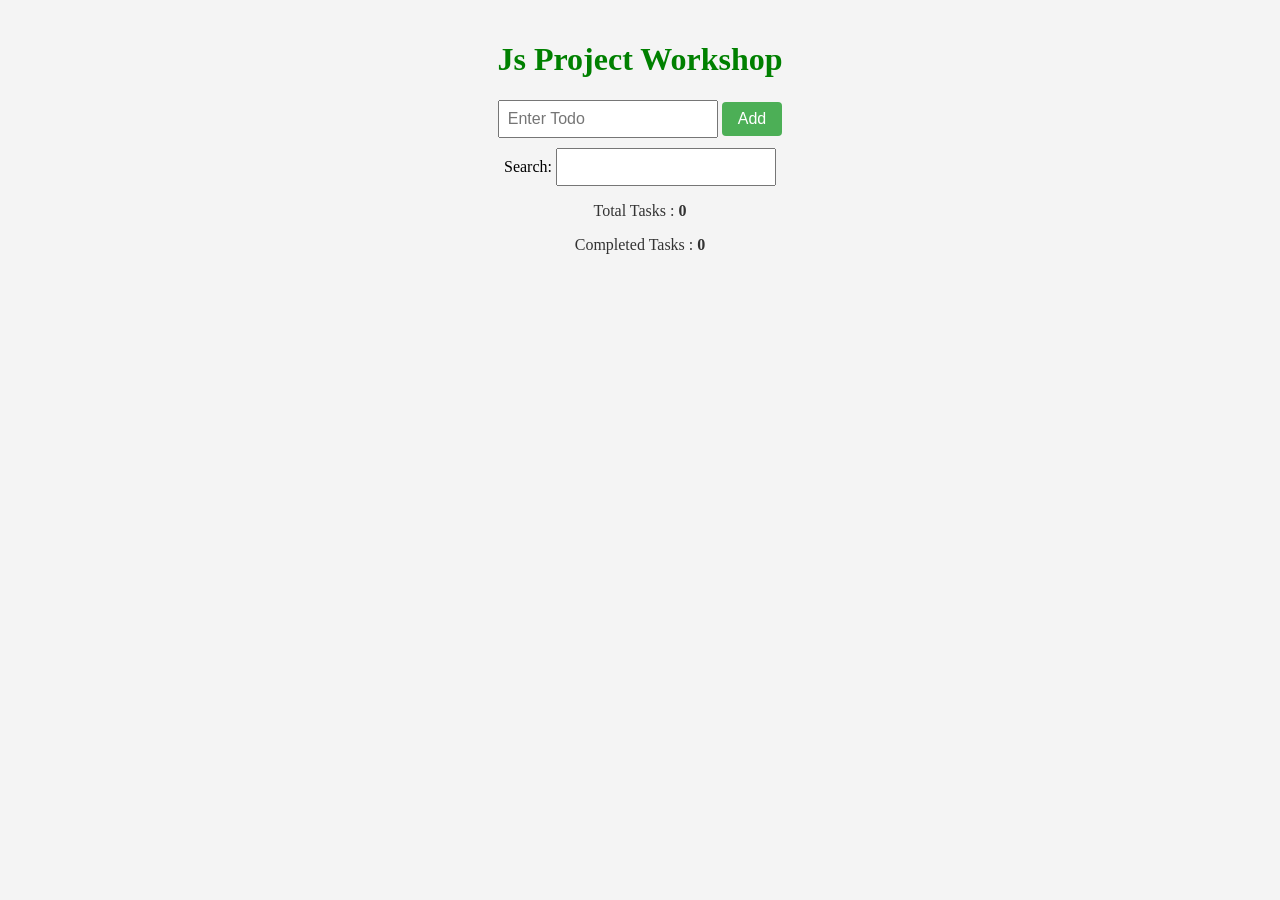
<file: Project1/index.html>
<!DOCTYPE html>
<html lang="en">
<head>
    <meta charset="UTF-8">
    <meta name="viewport" content="width=device-width, initial-scale=1.0">
    <title>Document</title>
    <link rel="stylesheet" href="./style.css">
</head>
<body>
    <h1>Js Project Workshop</h1>
    <div>
        <input type="text" name="todoInput" id="todoInput" placeholder="Enter Todo">
        <button type="submit" onclick="addTask()">Add</button>
    </div>

      <div>
        <label for="searchInput">Search:</label>
        <input type="text" name="searchInput" oninput="filterTasks()" id="searchInput">
    </div>

    <ul id="todoList">
    </ul>

    <div>
        <p>Total Tasks : <span id="totalTasks">0</span></p>
        <p>Completed Tasks : <span id="completedTasks">0</span></p>
    </div>
    <script src="./script.js"></script>
</body>
</html>
</file>
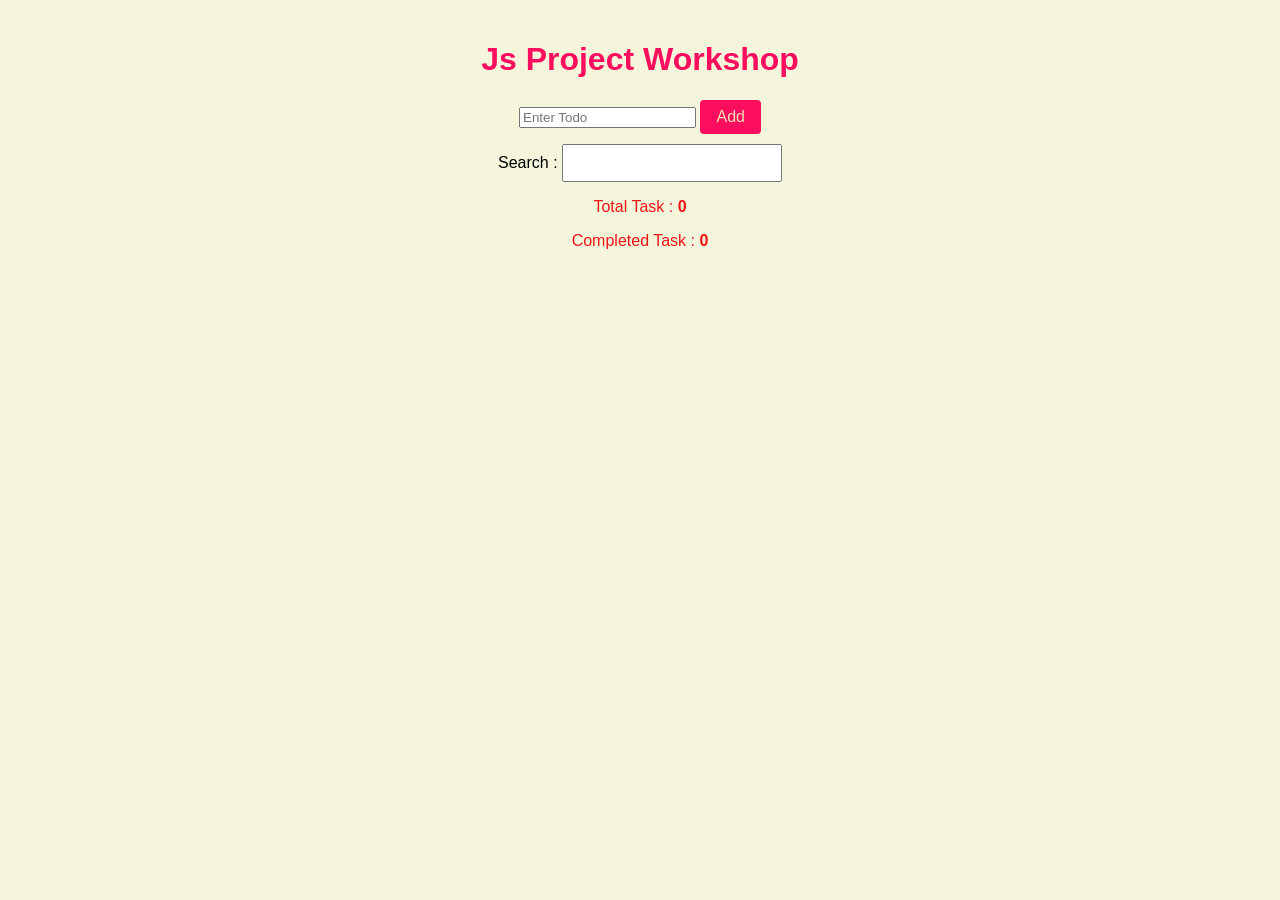
<file: Project/abc.html>
<!DOCTYPE html>
<html lang="en">
<head>
    <meta charset="UTF-8">
    <meta name="viewport" content="width=device-width, initial-scale=1.0">
    <title>Document</title>
    <link rel="stylesheet" href="./style.css">
</head>
<body>
    <h1> Js Project Workshop </h1>
    <div>
        <input type="text " name="todoInput" id="todoInput" placeholder="Enter Todo">
        <button type="submit"> Add </button>
    </div>

    <div>
        <label for="searchInput"> Search : </label>
        <input type="text" name="searchInput" id="searchInput">
    </div>

<ul id="todoList"></ul>

<div>
    <p> Total Task : <span id="totalTasks"> 0 </span></p>
    <p> Completed Task : <span id="completedTasks"> 0 </span></p>
</div>
<script src="./script.js"></script>
</body>
</html>
</file>
<file: Project1/style.css>
body{
    background-color: #f4f4f4;
    font-family: cursive;
    margin:0;
    padding:20px;
    text-align: center;
}

h1{
    color : green
}

div{
    margin-bottom: 10px;
}

input[type='text']{
    padding:8px;
    font-size: 16px;
}


button{
    padding: 8px 16px;
    font-size: 16px;
    cursor: pointer;
    background-color: #4CAF56;
    color:white;
    border:none;
    border-radius: 4px;
}
button:hover{
    background-color: #45a049;
}

p{
    color:#333;
    font-size: 16px;
}

span{
    font-weight: bold;
}

ul{
    list-style-type: none;
    padding: 0;
    margin:0
}

li{
    background-color: #fff;
    padding: 10px;
    margin:5px 0;
    border-radius: 4px;
    cursor: pointer;
}

li.completed{
    text-decoration: line-through;
    color:#808080

}

li:hover{
    background-color: #f2f2f2;
}
</file>
<file: Project/style.css>
body{
    background-color: beige;
    font-family: Arial, Helvetica, sans-serif;
    margin: 0;
    padding: 20px;
    text-align: center;
}

h1{
    color: rgb(252, 13, 93);
}

div{
    margin-bottom: 10px;
}
input[type="text"]{
    padding: 8px;
    font-size: 16px;
}

button{
    padding: 8px 16px;
    font-size: 16px;
    cursor: pointer;
    background-color: rgb(252, 13, 93);
    color: wheat;
    border: none;
    border-radius: 4px;
}

button:hover {
    background-color: rgb(226, 236, 233);
}

p{
    color: rgb(238, 21, 21);
    font-size: 16px;
}

span{
    font-weight: bold;
}

ul{
    list-style-type: none;
    padding: 0;
    margin: 0;
}

li{
    background-color: blue;
    padding: 10px;
    margin: 5px;
    border-radius: 4px;
    cursor: pointer;
}

li.completed{
    text-decoration: line-through;
    color: rgb(185, 98, 98);
}

li:hover{
    background-color: rgb(194, 147, 238);
}
</file>
